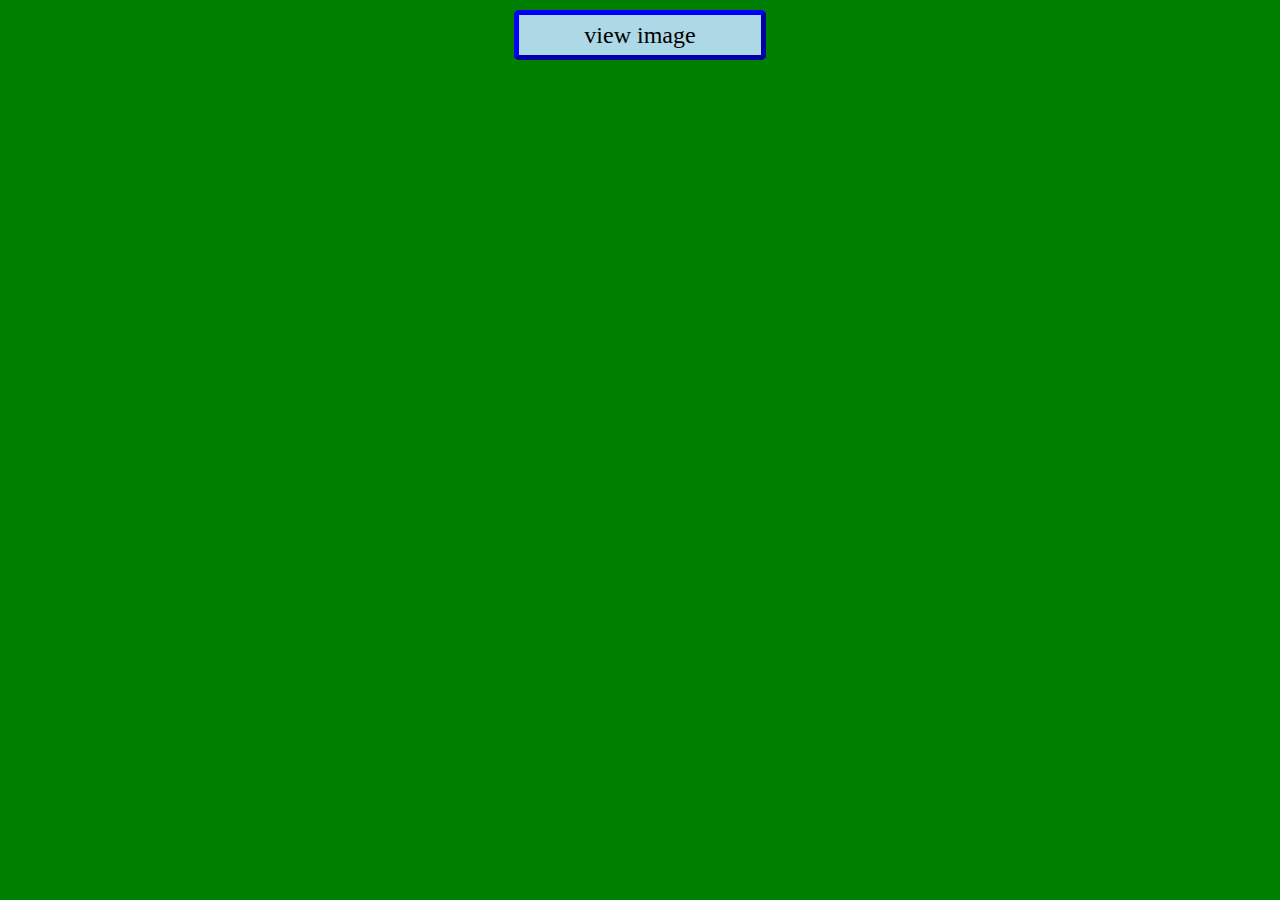
<file: index.html>
<!DOCTYPE html>
<html lang="en">
<head>
    <meta charset="UTF-8">
    <link rel="stylesheet" href="calculator.css">
    <title>Калькулятор</title>
    <script type="text/javascript" src="calculator.js">
    </script>
</head>
<body>
  <form>
    <input id="btn" class="button" name="button" type="button" value="view image">
  </form>
  <!-- <div class="forPic"> -->
  <img src="picture.jpg" id="img" alt="flowers"/>
  <script>
    const img = document.getElementById('img');
    const btn = document.getElementById('btn');
    let disp = ["block", "none"];
    btn.addEventListener('click', () => {
	console.log(img);
  if (img.style.display != disp[0]){
        img.style.display = disp[0];
        img.style.animationName = "slidein";
        document.body.backgroundColor = "blue";
    }
    else{
        img.style.display = disp[1];
    }
    })
  </script>
  <!-- <div> -->
</body>
</html>
</file>
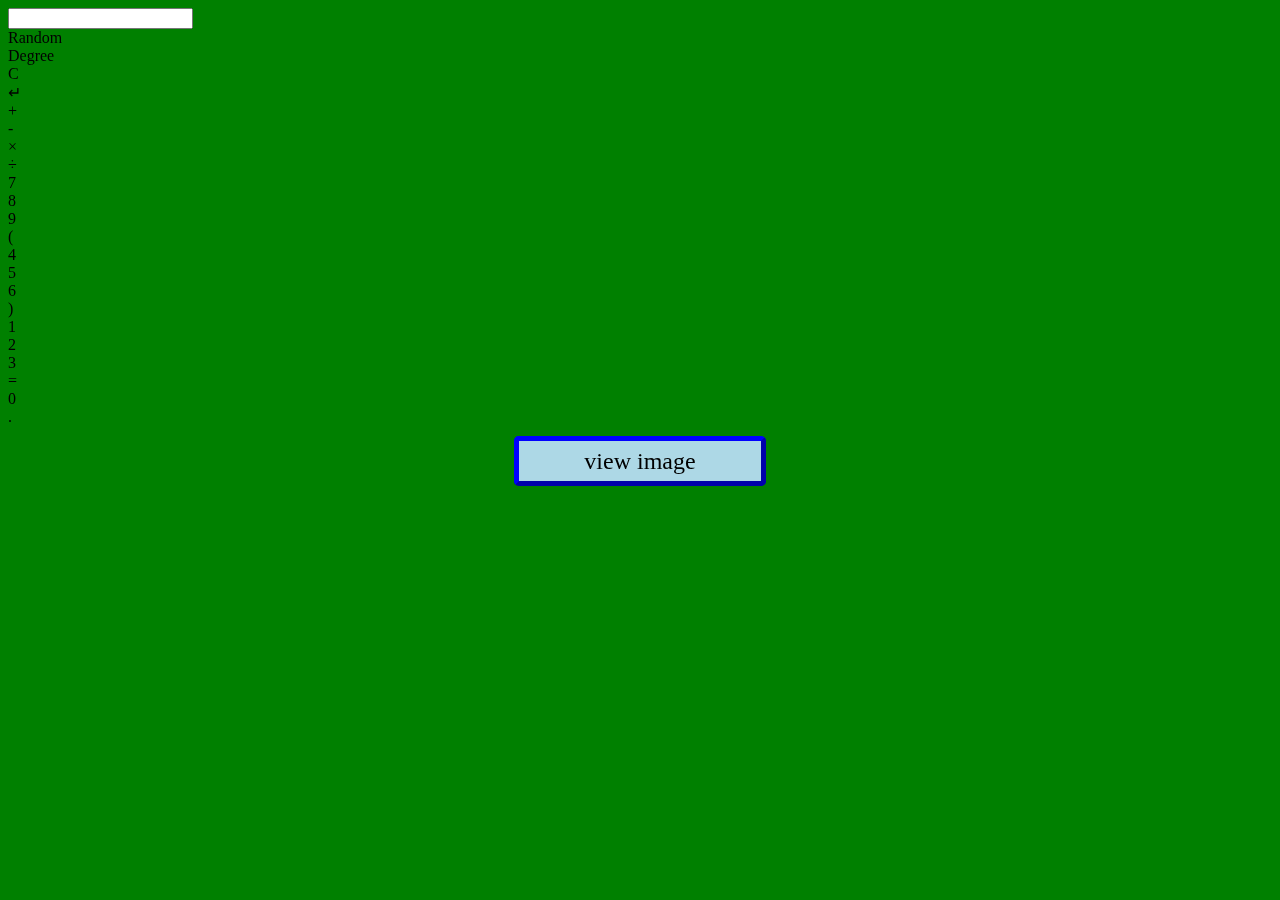
<file: calculator.html>
<!DOCTYPE html>
<html lang="en">
<head>
    <meta charset="UTF-8">
    <link rel="stylesheet" href="calculator.css">
    <title>Калькулятор</title>
    <script type="text/javascript" src="calculator.js">
    </script>
</head>
<body>
  <div class="container">
    <div class = "item input" ><form name="form">
      <input type="text" name="textView" readonly>
    </form></div>
    <div class = "item random" onclick="random(100)" >Random</div>
    <div class = "item degree" onclick="insert('**')" >Degree</div>
    <div class = "item clean" onclick="clean()" >C</div>
    <div class = "item back" onclick="back()" >&#8629;</div>
    <div class = "item" onclick="insert('+')" >+</div>
    <div class = "item" onclick="insert('-')"  >-</div>
    <div class = "item" onclick="insert('*')"  >&#215;</div>
    <div class = "item" onclick="insert('/')"  >&#247;</div>
    <div class = "item" onclick="insert('7')" >7</div>
    <div class = "item" onclick="insert('8')" >8</div>
    <div class = "item" onclick="insert('9')" >9</div>
    <div class = "item" onclick="insert('(')" >(</div>
    <div class = "item" onclick="insert('4')" >4</div>
    <div class = "item" onclick="insert('5')" >5</div>
    <div class = "item" onclick="insert('6')" >6</div>
    <div class = "item"onclick="insert(')')" >)</div>
    <div class = "item" onclick="insert('1')" >1</div>
    <div class = "item" onclick="insert('2')" >2</div>
    <div class = "item" onclick="insert('3')" >3</div>
    <div class = "item equal" onclick="equal()" >=</div>
    <div class = "item zero" onclick="insert('0')" >0</div>
    <div class = "item" onclick="insert('.')" >.</div>
  </div>
  <form>
    <input id="btn" class="button" name="button" type="button" value="view image">
  </form>
  <!-- <div class="forPic"> -->
  <img src="picture.jpg" id="img">
  <script>
    const img = document.getElementById('img');
    const btn = document.getElementById('btn');
    btn.addEventListener('click', () => {
      img.style.animationName = "slidein";
    })</script>
  <!-- <div> -->
</body>
</html>
</file>
<file: calculator.css>
body {
  user-select: none;
  background-color: green;
}
.button {
  display: flex;
  margin: 10px auto 0 auto;
  width: 20%;
  height: 50px;
  justify-content: center;
  text-align: center;
  cursor: pointer;
  border-radius: 5px;
  border-width: 5px;
  border-color: blue;
  background-color: lightblue;
  font-family: "Georgia";
  font-size: 24px;

}

img {
  display: flex;
  width: 60%;
  height: auto;
  justify-content: center;
  position: fixed;
  margin: 0 auto;
  margin-top: -5%;
  opacity: 0;
  animation-duration: 3s;
  animation-fill-mode: forwards;
  z-index: -1;
}

@keyframes slidein {
  from {
    opacity: 0;
  }
  to {
    opacity: 1;
  }
}
</file>
